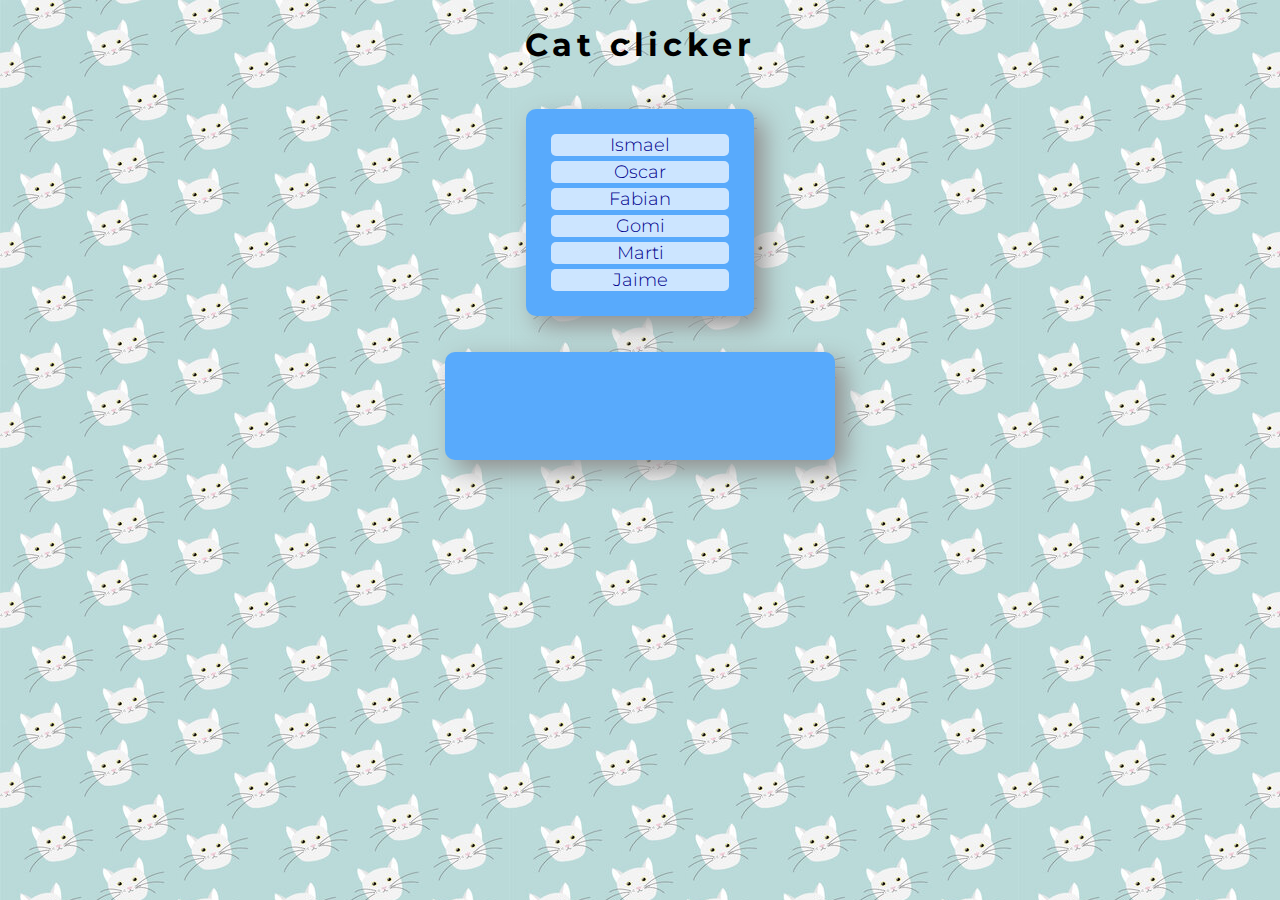
<file: index.html>
<!DOCTYPE html>
<html lang="es">

<head>
    <meta charset="UTF-8">
    <meta http-equiv="X-UA-Compatible" content="IE=edge">
    <meta name="viewport" content="width=device-width, initial-scale=1.0">
    <title>Cat Clicker v3</title>
    <link rel="stylesheet" href="style.css">
    <link rel="shortcut icon" href="img/favicon.ico.png" type="image/x-icon">
    <style>
        @import url('https://fonts.googleapis.com/css2?family=Montserrat:wght@300;400&display=swap');
    </style>
</head>

<body>
    <h1 id="titol">Cat clicker</h1>
    <br>
    <ul id="llista"></ul>
    <br>
    <br>
    <div id="gato">
        <h1 id="nombreGato"></h1>
        <img id="imgGato" width="350px">
        <h2 id="contador"></h2>
    </div>
    <br>
    <br>

    <script src="funcionsMVC.js"></script>
</body>

</html>
</file>
<file: style.css>
#titol {
    font-family: 'Montserrat', sans-serif;
    font-weight: 700;
    font-size: 32px;
    line-height: 1.5;
    letter-spacing: 0.15em;
    text-align: center;
}

ul {
    background: #58aafc;
    padding: 20px;
    width: 5cm;
    text-align: center;
    border-radius: 10px;
    margin: 0 auto;
    -webkit-box-shadow: 10px 10px 25px 0 rgba(143, 143, 143, 1);
    -moz-box-shadow: 10px 10px 25px 0 rgba(143, 143, 143, 1);
    box-shadow: 10px 10px 25px 0 rgba(143, 143, 143, 1);
}

ul li {
    background: #cce5ff;
    color: darkblue;
    border-radius: 5px;
    margin: 5px;
    list-style-type: none;
}

li:hover {
    color: white;
    background: darkblue;
    cursor: pointer;
}

#gato {
    padding: 20px;
    border-radius: 10px;
    margin: 0 auto;
    background-color:#58aafc;
    width: fit-content;
    height: fit-content;
    -webkit-box-shadow: 10px 10px 25px 0 rgba(143, 143, 143, 1);
    -moz-box-shadow: 10px 10px 25px 0 rgba(143, 143, 143, 1);
    box-shadow: 10px 10px 25px 0 rgba(143, 143, 143, 1);
    text-align: center;
}

#imgGato {
    border-radius: 10px;
}

#gato , #llista {
    font-family: 'Montserrat', sans-serif;
    font-weight: 300;
    font-size: 18px;
}

body {
    background-image: url("img/catback.jpg");
}
</file>
